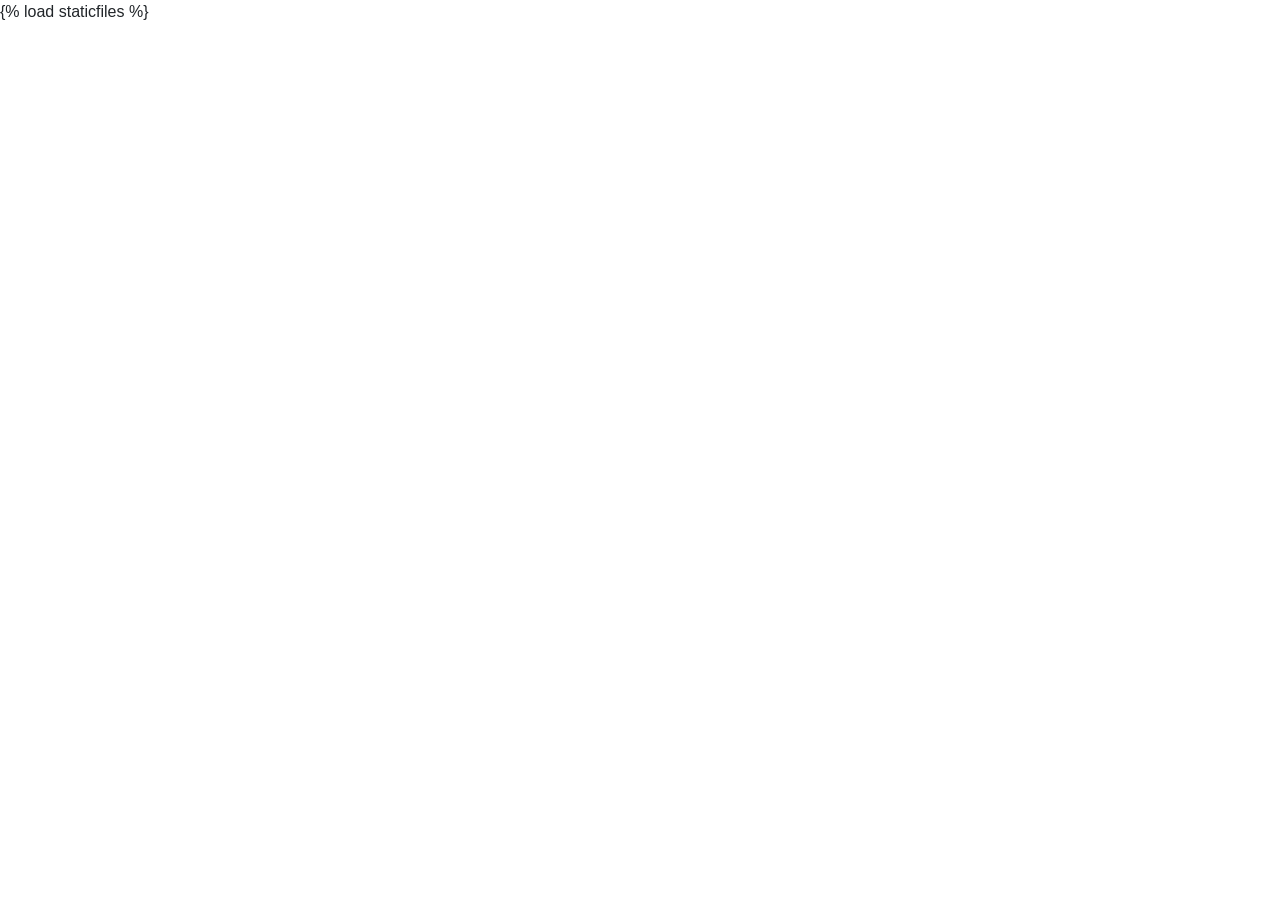
<file: Probacs/security-tool-server/secuTool/templates/secuTool/editCompiler.html>
<!DOCTYPE html>
<html>

<head>
  <meta charset="utf-8"> {% load staticfiles %}
  <link rel="stylesheet" href="https://maxcdn.bootstrapcdn.com/bootstrap/4.0.0/css/bootstrap.min.css" integrity="sha384-Gn5384xqQ1aoWXA+058RXPxPg6fy4IWvTNh0E263XmFcJlSAwiGgFAW/dAiS6JXm"
    crossorigin="anonymous">
  <script src="http://code.jquery.com/jquery-3.3.1.min.js" integrity="sha256-FgpCb/KJQlLNfOu91ta32o/NMZxltwRo8QtmkMRdAu8="
    crossorigin="anonymous"></script>
  <script src="https://cdnjs.cloudflare.com/ajax/libs/popper.js/1.14.3/umd/popper.min.js" integrity="sha384-ZMP7rVo3mIykV+2+9J3UJ46jBk0WLaUAdn689aCwoqbBJiSnjAK/l8WvCWPIPm49"
    crossorigin="anonymous"></script>
  <script src="https://stackpath.bootstrapcdn.com/bootstrap/4.1.1/js/bootstrap.min.js" integrity="sha384-smHYKdLADwkXOn1EmN1qk/HfnUcbVRZyYmZ4qpPea6sjB/pTJ0euyQp0Mk8ck+5T"
    crossorigin="anonymous"></script>
</head>

<body>
  
</body>

</html>
</file>
